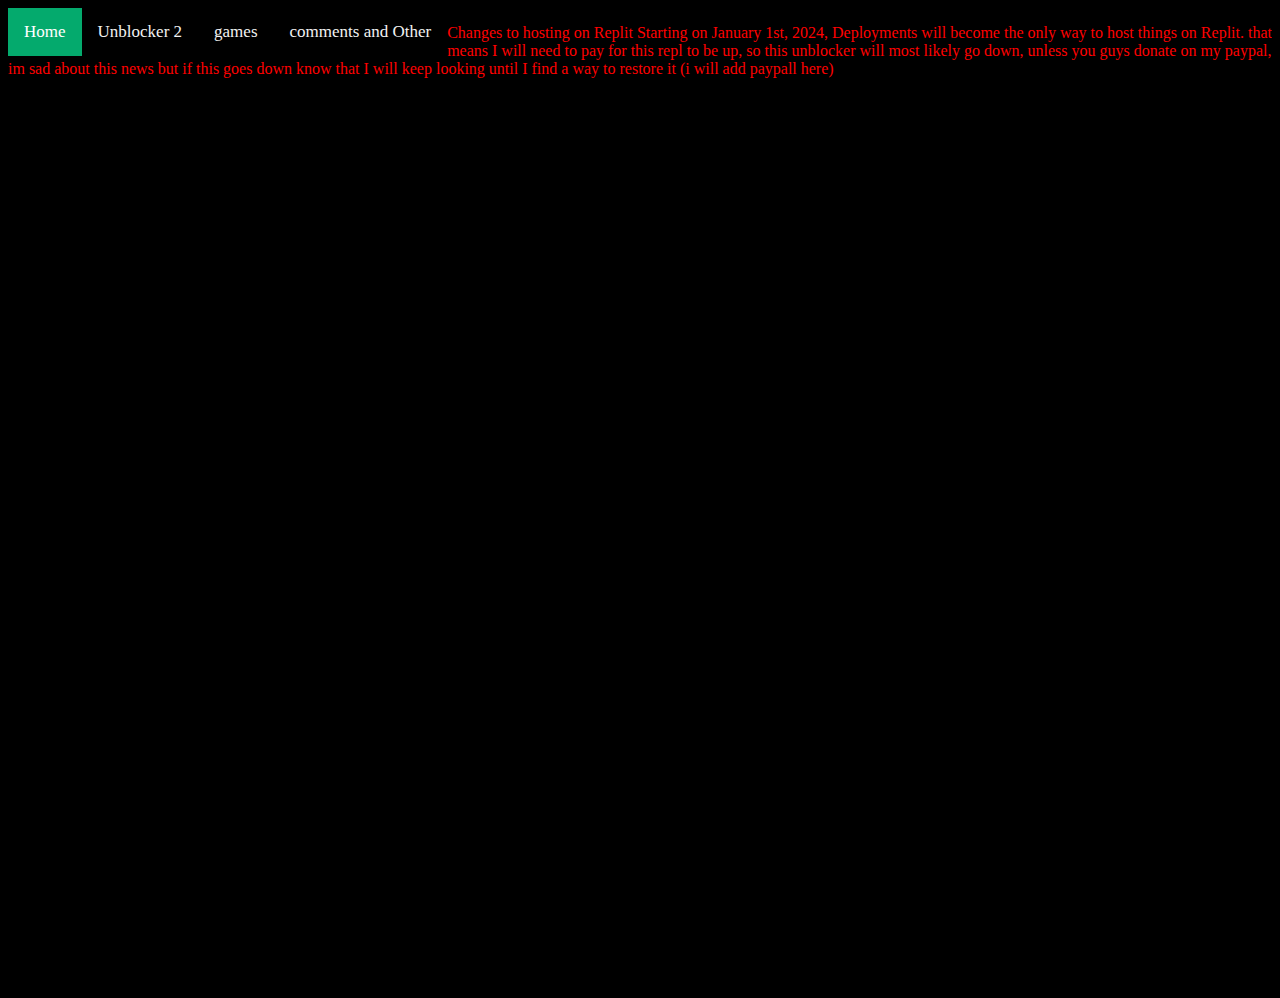
<file: index.html>
<!DOCTYPE html>
<html>

<head>
  <meta charset="utf-8">
  <meta name="viewport" content="width=device-width">
  <title>Classes</title>
  <link href="style.css" rel="stylesheet" type="text/css" />
</head>
  
<link rel="preconnect" href="https://fonts.googleapis.com">
<link rel="preconnect" href="https://fonts.gstatic.com" crossorigin>
<link href="https://fonts.googleapis.com/css2?family=Syne%20Tactile&display=swap" rel="stylesheet">
  
<body style="background-color:black;">
  <div class="topnav">
  <a class="active" href="./index.html">Home</a>
  <a href="./U2.html">Unblocker 2</a>
    <a href="./games.html">games</a>
    <a href="./Comments.html">comments and Other</a>
 <p style="color:red;">Changes to hosting on Replit
Starting on January 1st, 2024, Deployments will become the only way to host things on Replit.
that means I will need to pay for this repl to be up, so this unblocker will most likely go down, unless you guys donate on my paypal, im sad about this news but if this goes down know that I will keep looking until I find a way to restore it (i will add paypall here) </p> 
  </div>

 <iframe width="1600" height="900" src="https://interstellar.hop.sh/" title="proxy" frameborder="0" allow="accelerometer; autoplay; clipboard-write; encrypted-media; gyroscope; picture-in-picture" allowfullscreen></iframe>
<br>



  
<script async src="https://pagead2.googlesyndication.com/pagead/js/adsbygoogle.js?client=ca-pub-1863526228815979"
     crossorigin="anonymous"></script>



  
</body>
</head>
</file>
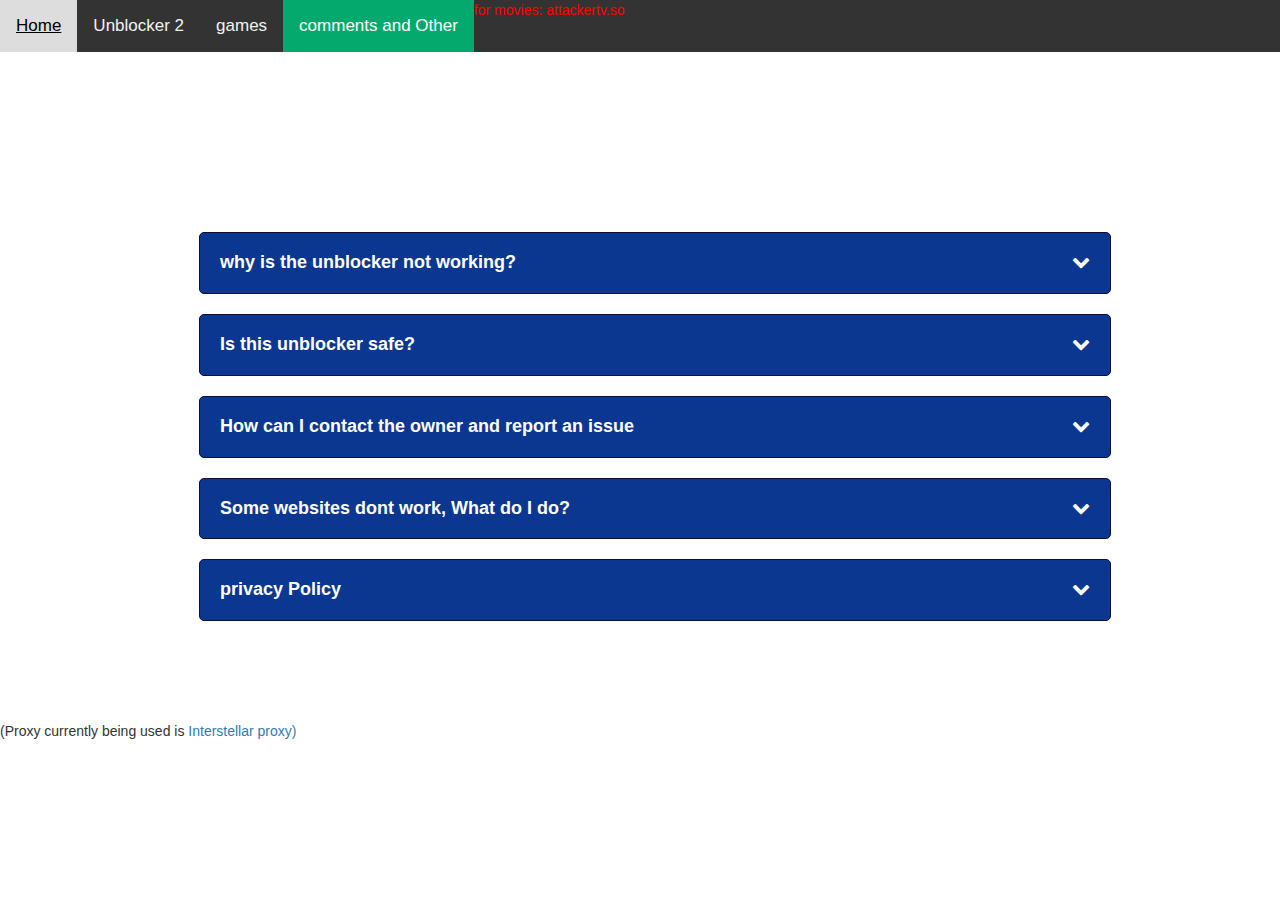
<file: Comments.html>
<head>
<body>


  
  <div class="topnav">
  <a href="./index.html">Home</a>
    <a href="./U2.html">Unblocker 2</a>
  <a href="./games.html">games</a>
      <a class="active" href="./Comments.html">comments and Other</a>

     <p style="color:red;">for movies: attackertv.so</p>
</div>

  <style>/* Add a black background color to the top navigation */
.topnav {
  background-color: #333;
  overflow: hidden;
}

/* Style the links inside the navigation bar */
.topnav a {
  float: left;
  color: #f2f2f2;
  text-align: center;
  padding: 14px 16px;
  text-decoration: none;
  font-size: 17px;
}

/* Change the color of links on hover */
.topnav a:hover {
  background-color: #ddd;
  color: black;
}

/* Add a color to the active/current link */
.topnav a.active {
  background-color: #04AA6D;
  color: white;
}
</style>
<br>
  <br><br><br>
<script src="https://cdn.commoninja.com/sdk/latest/commonninja.js" defer></script>
<div class="commonninja_component pid-c30e60a7-d61a-47f7-846b-537627711bf6"></div>

  <script src="https://cdn.commoninja.com/sdk/latest/commonninja.js" defer></script>
<div class="commonninja_component pid-41813791-f156-4cd9-ab0b-9471b3823b5b"></div>

<script src="https://cdn.commoninja.com/sdk/latest/commonninja.js" defer></script>
<div class="commonninja_component pid-08986d00-376d-431b-9302-2410dbb0d097"></div>
  
  <!-- Start of OpenWidget (www.openwidget.com) code -->
<script>
  window.__ow = window.__ow || {};
  window.__ow.organizationId = "22ff8dea-9ff1-498d-a3a6-fdc75d75c8d0";
  ;(function(n,t,c){function i(n){return e._h?e._h.apply(null,n):e._q.push(n)}var e={_q:[],_h:null,_v:"2.0",on:function(){i(["on",c.call(arguments)])},once:function(){i(["once",c.call(arguments)])},off:function(){i(["off",c.call(arguments)])},get:function(){if(!e._h)throw new Error("[OpenWidget] You can't use getters before load.");return i(["get",c.call(arguments)])},call:function(){i(["call",c.call(arguments)])},init:function(){var n=t.createElement("script");n.async=!0,n.type="text/javascript",n.src="https://cdn.openwidget.com/openwidget.js",t.head.appendChild(n)}};!n.__ow.asyncInit&&e.init(),n.OpenWidget=n.OpenWidget||e}(window,document,[].slice))
</script>
<noscript>You need to <a href="https://www.openwidget.com/enable-javascript" rel="noopener nofollow">enable JavaScript</a> to use the communication tool powered by <a href="https://www.openwidget.com/" rel="noopener nofollow" target="_blank">OpenWidget</a></noscript>
<!-- End of OpenWidget code -->


<script async src="https://pagead2.googlesyndication.com/pagead/js/adsbygoogle.js?client=ca-pub-1863526228815979"
     crossorigin="anonymous"></script>


  <!DOCTYPE html>
<html lang="en">
<head>
  <meta charset="UTF-8">
  <meta name="viewport" content="width=device-width, initial-scale=1.0">
  <meta http-equiv="X-UA-Compatible" content="ie=edge">
  <title>Document</title>
  <script src="https://ajax.googleapis.com/ajax/libs/jquery/1.11.1/jquery.min.js" charset="utf-8"></script>
  <style media="screen">

.accordions {
width: 80%;
margin: 100px auto;
}

.accordions h3 {
text-align: center;
font-family: "Roboto", sans-serif;
font-weight: bold;
}

.accordion-item {
background-color: #0b3791;
margin-bottom: 20px;
border: 1px solid #100e34;
border-radius: 5px;
color: #ffffff;
}

.accordion-item .accordion-title {
cursor: pointer;
padding: 20px;
transition: transform 0.4s ease-in-out;
}

.accordion-item .accordion-title.active-title {
background-color: #100e34;
color: #ffffff;
}

.accordion-item .accordion-title h3 {
font-weight: 700;
margin: 0;
font-size: 18px;
display: flex;
justify-content: space-between;
font-weight: bold;
}

.accordion-item .accordion-title i.fa-chevron-down {
transform: rotate(0);
transition: 0.4s;
}

.accordion-item .accordion-title i.fa-chevron-down.chevron-top {
transform: rotate(-180deg);
color: #fa5019;
}

.accordion-item .accordion-content {
display: none;
line-height: 1.7;
padding: 20px;
background-color: #ffffff;
border-radius: 0 0 5px 5px;
color: #100e34;
}

.accordion-item .accordion-content.active {
display: block;
}

.accordion-item .accordion-content p {
margin: 0;
font-family: "Nunito Sans", sans-serif;
font-size: 16px;
}

.details {
background: #dce1f2;
}

.details .detailed_info {
margin: 50px auto;
}

.details img {
margin: 0 auto;
display: block;
/* margin-top: 120px; */
}

.details h3 {
font-family: "Poppins", sans-serif;
font-weight: bold;
font-size: 20px;
}

.details p {
font-family: "Nunito Sans", sans-serif;
font-size: 16px;
line-height: 1.5em;
}

.details ul li {
font-family: "Nunito Sans", sans-serif;
font-size: 16px;
line-height: 1.7em;
}

  </style>
</head>
<body>
  <link rel="stylesheet" href="https://maxcdn.bootstrapcdn.com/font-awesome/4.7.0/css/font-awesome.min.css">
   <link href="https://maxcdn.bootstrapcdn.com/bootstrap/3.3.7/css/bootstrap.min.css" rel="stylesheet">
  <section id="faq">
    <div class="container faq">

      <div class="container">
        <div class="row">
          <div class="col-sm-12">
            <div class="accordions">
              <div class="accordion-item">
                <div class="accordion-title" data-tab="item1">
                  <h3>why is the unblocker not working? <i class="fa fa-chevron-down"></i></h3>
                </div>
                <div class="accordion-content" id="item1">
                  <p>
                    If the unblocker is not working, make sure you have clicked unblocker in the home page, if you did, or the unblocker has an error page, please click the blue button in the corner and press send a message to email me. (make sure to enter correct email so I can respond)
                  </p>
                </div>
              </div>

              <div class="accordion-item">
                <div class="accordion-title" data-tab="item2">
                  <h3>Is this unblocker safe? <i class="fa fa-chevron-down"></i></h3>
                </div>
                <div class="accordion-content" id="item2">
                  <p>
                    Yes, this is one of the safest unblockers as I dont collect any data any any way shape or form, if you have any issues please click the blue button in the corner and press send a message to email me. (make sure to enter correct email so I can respond)
                  </p>
                </div>
              </div>

              <div class="accordion-item">
                <div class="accordion-title" data-tab="item3">
                  <h3>How can I contact the owner and report an issue <i class="fa fa-chevron-down"></i></h3>
                </div>
                <div class="accordion-content" id="item3">
                  <p>
                    If you need to contact me please click the blue button in the corner and press send a message to email me. (make sure to enter correct email so I can respond)
                  </p>
                </div>
              </div>

              <div class="accordion-item">
                <div class="accordion-title" data-tab="item4">
                  <h3>Some websites dont work, What do I do? <i class="fa fa-chevron-down"></i></h3>
                </div>
                <div class="accordion-content" id="item4">
                  <p>
                   If some websites dont work, then it is not this websites fault, because My unblocker relies on </p> <a href ="https://github.com/interstellarnetwork"> interstellar </a> proxy, which I dont have any access to change anything in their system, i try to upgrade the unblocker so all websites work,  if you have any issues, please click the blue button in the corner and press send a message to email me. (make sure to enter correct email so I can respond)
                  </p>
                </div>
              </div>
              <div class="accordion-item">
                <div class="accordion-title" data-tab="item5">
                  <h3>privacy Policy<i class="fa fa-chevron-down"></i></h3>
                </div>
                <div class="accordion-content" id="item5">
                  <p>
                   <h1>Privacy Policy</h1>
Last updated: September 04, 2023
<br>
This Privacy Policy describes Our policies and procedures on the collection, use and disclosure of Your information when You use the Service and tells You about Your privacy rights and how the law protects You.
<br>
We use Your Personal data to provide and improve the Service. By using the Service, You agree to the collection and use of information in accordance with this Privacy Policy. <br>
<h1>Interpretation and Definitions</h1>
<h3>Interpretation</h3>
The words of which the initial letter is capitalized have meanings defined under the following conditions. The following definitions shall have the same meaning regardless of whether they appear in singular or in plural.

<h1>Definitions</h1>
<h2>For the purposes of this Privacy Policy:</h2>
<br>
Account means a unique account created for You to access our Service or parts of our Service.
<br>
Affiliate means an entity that controls, is controlled by or is under common control with a party, where "control" means ownership of 50% or more of the shares, equity interest or other securities entitled to vote for election of directors or other managing authority.
<br>
Company (referred to as either "the Company", "We", "Us" or "Our" in this Agreement) refers to Nothing Sus.
<br>
Cookies are small files that are placed on Your computer, mobile device or any other device by a website, containing the details of Your browsing history on that website among its many uses.
<br>
Country refers to: United Arab Emirates
<br>
Device means any device that can access the Service such as a computer, a cellphone or a digital tablet.
<br>
Personal Data is any information that relates to an identified or identifiable individual.
<br>
Service refers to the Website.
<br>
Service Provider means any natural or legal person who processes the data on behalf of the Company. It refers to third-party companies or individuals employed by the Company to facilitate the Service, to provide the Service on behalf of the Company, to perform services related to the Service or to assist the Company in analyzing how the Service is used.
<br>
Usage Data refers to data collected automatically, either generated by the use of the Service or from the Service infrastructure itself (for example, the duration of a page visit).
<br>
Website refers to Nothing Sus, accessible from nothingsus--rogehibrahim.repl.co
<br>
You means the individual accessing or using the Service, or the company, or other legal entity on behalf of which such individual is accessing or using the Service, as applicable.
<br>
Other legal requirements
The Company may disclose Your Personal Data in the good faith belief that such action is necessary to:
<br>
Comply with a legal obligation
Protect and defend the rights or property of the Company
Prevent or investigate possible wrongdoing in connection with the Service
Protect the personal safety of Users of the Service or the public
Protect against legal liability

<br>
                    <h1>Links to Other Websites</h1>
Our Service may contain links to other websites that are not operated by Us. If You click on a third party link, You will be directed to that third party's site. We strongly advise You to review the Privacy Policy of every site You visit.

<br>

                    
                  <h1>DISCLAIMER</h1>
<style>
  [data-custom-class='body'], [data-custom-class='body'] * {
          background: transparent !important;
        }
[data-custom-class='title'], [data-custom-class='title'] * {
          font-family: Arial !important;
font-size: 26px !important;
color: #000000 !important;
        }
[data-custom-class='subtitle'], [data-custom-class='subtitle'] * {
          font-family: Arial !important;
color: #595959 !important;
font-size: 14px !important;
        }
[data-custom-class='heading_1'], [data-custom-class='heading_1'] * {
          font-family: Arial !important;
font-size: 19px !important;
color: #000000 !important;
        }
[data-custom-class='heading_2'], [data-custom-class='heading_2'] * {
          font-family: Arial !important;
font-size: 17px !important;
color: #000000 !important;
        }
[data-custom-class='body_text'], [data-custom-class='body_text'] * {
          color: #595959 !important;
font-size: 14px !important;
font-family: Arial !important;
        }
[data-custom-class='link'], [data-custom-class='link'] * {
          color: #3030F1 !important;
font-size: 14px !important;
font-family: Arial !important;
word-break: break-word !important;
        }
</style>

      <div data-custom-class="body">
      <div><div align="center" class="MsoNormal" data-custom-class="title" style="text-align: left; line-height: 1.5;"><a name="_4r5vko5di6yg"></a><strong><span style="line-height: 150%; font-size: 26px;">DISCLAIMER</span></strong></div><div align="center" class="MsoNormal" style="text-align:center;line-height:150%;"><a name="_l2jmcqu2bv4x"></a></div><div align="center" class="MsoNormal" data-custom-class="subtitle" style="text-align: left; line-height: 150%;"><br></div><div align="center" class="MsoNormal" data-custom-class="subtitle" style="text-align: left; line-height: 150%;"><span style="color: rgb(127,127,127); font-size: 15px; text-align: justify;"><strong>Last updated </strong><bdt class="block-container question question-in-editor" data-id="f06b270d-4b70-bc53-bef4-2d8996dff70b" data-type="question"><strong>September 04, 2023</strong></bdt></span></div><div class="MsoNormal" style="text-align: justify; line-height: 1.5;"><br></div><div class="MsoNormal" style="text-align: justify; line-height: 1.5;"><br></div><div class="MsoNormal" data-custom-class="heading_1"><a name="_xs0r05tcjblb"></a><strong><span style="line-height: 115%; font-size: 19px;">WEBSITE DISCLAIMER</span></strong></div></div><div style="line-height: 1.2;"><br></div><div><div class="MsoNormal" data-custom-class="body_text" style="line-height: 1.5;"><span style="color: rgb(89, 89, 89); font-size: 15px;">The information provided by <bdt class="block-container question question-in-editor" data-id="1e91c6ac-db3b-ab40-09dc-333e7d471e6c" data-type="question">nothingsus</bdt> (<bdt class="block-component"></bdt>"we," "us," or "our"<bdt class="statement-end-if-in-editor"></bdt>) on <bdt class="block-component"></bdt><bdt class="question">nothingsus.rogehibrahim.repl.co</bdt> (the <bdt class="block-component"></bdt>"Site"<bdt class="statement-end-if-in-editor"></bdt>)<bdt class="block-component"></bdt></bdt> is for general informational purposes only. All information on <span style="color: rgb(89, 89, 89); font-size: 15px;"><bdt class="block-component"></bdt>the Site is provided in good faith, however we make no representation or warranty of any kind, express or implied, regarding the accuracy, adequacy, validity, reliability, availability, or completeness of any information on. UNDER NO CIRCUMSTANCE SHALL WE HAVE ANY LIABILITY TO YOU FOR ANY LOSS OR DAMAGE OF ANY KIND INCURRED AS A RESULT OF THE USE OF THE SITE OR RELIANCE ON ANY INFORMATION PROVIDED ON YOUR USE OF AND YOUR RELIANCE ON ANY INFORMATION ON THE SITE IS SOLELY AT YOUR OWN RISK <br> <br>
EXTERNAL LINKS
DISCLAIMER <br> The Site may contain (or you may be sent through the Site links to other
websites or content belonging to or originating from third parties or links to
websites and features in banners or other advertising. Such external links are
not investigated, monitored, or checked for accuracy, adequacy, validity, reliability,
availability, or completeness by us. WE DO NOT WARRANT, ENDORSE, GUARANTEE, OR
ASSUME RESPONSIBILITY FOR THE ACCURACY OR RELIABILITY OF ANY INFORMATION
OFFERED BY THIRD-PARTY WEBSITES LINKED THROUGH THE SITE OR ANY WEBSITE OR
FEATURE LINKED IN ANY BANNER OR OTHER ADVERTISING. WE WILL NOT BE A PARTY TO OR
IN ANY WAY BE RESPONSIBLE FOR MONITORING ANY TRANSACTION BETWEEN YOU AND THIRD-PARTY PROVIDERS OF PRODUCTS OR SERVICES.
     
    </style>
      </div>
      
                    
                    <br>
                   <h1>Contact Us</h1> 
If you have any questions about this Privacy Policy, You can contact us:

By email: rorogaming0379@outlook.com

By visiting <a href="Comments.html">this</a> page on our website and clicking the blue button in the corner
                  </p>
                </div>
              
              
              </div>

            </div>
          </div>
        </div>
      </div>
    </div>
  </section>
  <script type="text/javascript">
  $(document).ready(function () {
    $(".accordion-title").click(function (e) {
      var accordionitem = $(this).attr("data-tab");
      $("#" + accordionitem)
        .slideToggle()
        .parent()
        .siblings()
        .find(".accordion-content")
        .slideUp();

      $(this).toggleClass("active-title");
      $("#" + accordionitem)
        .parent()
        .siblings()
        .find(".accordion-title")
        .removeClass("active-title");

      $("i.fa-chevron-down", this).toggleClass("chevron-top");
      $("#" + accordionitem)
        .parent()
        .siblings()
        .find(".accordion-title i.fa-chevron-down")
        .removeClass("chevron-top");
    });
  });


  </script>
</body>
</html>


<h10>(Proxy currently being used is</h10> <a href="https://github.com/interstellarnetwork"> Interstellar proxy)</a>
  
</body>
</head>
</file>
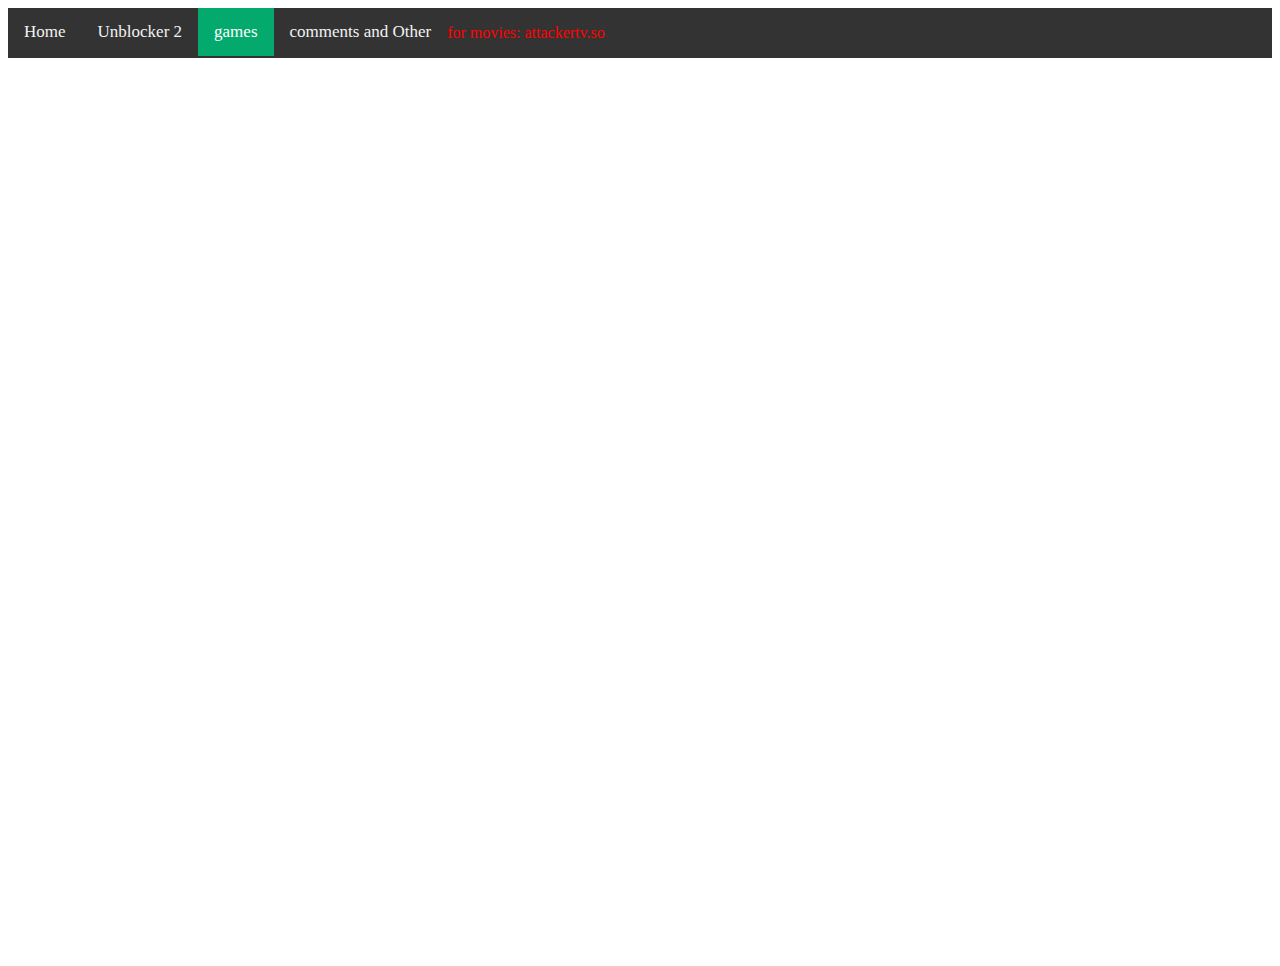
<file: games.html>
<head>
<body>


  
  <div class="topnav">
  <a href="./index.html">Home</a>
    <a href="./U2.html">Unblocker 2</a>
  <a class="active" href="./games.html">games</a>
    <a href="./Comments.html">comments and Other</a>
     <p style="color:red;">for movies: attackertv.so</p>
</div>

  <style>/* Add a black background color to the top navigation */
.topnav {
  background-color: #333;
  overflow: hidden;
}

/* Style the links inside the navigation bar */
.topnav a {
  float: left;
  color: #f2f2f2;
  text-align: center;
  padding: 14px 16px;
  text-decoration: none;
  font-size: 17px;
}

/* Change the color of links on hover */
.topnav a:hover {
  background-color: #ddd;
  color: black;
}

/* Add a color to the active/current link */
.topnav a.active {
  background-color: #04AA6D;
  color: white;
}
</style>


  <iframe src="https://interstellar.hop.sh/games.html" allowtransparency="true" width="1600" height="900" frameborder="0" scrolling="yes" 
  allowfullscreen></iframe>
  
  <script async src="https://pagead2.googlesyndication.com/pagead/js/adsbygoogle.js?client=ca-pub-1863526228815979"
     crossorigin="anonymous"></script>


  
</head>
</body>
</file>
<file: style.css>
html {
  height: 100%;
  width: 100%;
}

/* Add a black background color to the top navigation */
.topnav {
  background-color: #000000;
  overflow: hidden;
}

/* Style the links inside the navigation bar */
.topnav a {
  float: left;
  color: #f2f2f2;
  text-align: center;
  padding: 14px 16px;
  text-decoration: none;
  font-size: 17px;
}

/* Change the color of links on hover */
.topnav a:hover {
  background-color: #ddd;
  color: black;
}

/* Add a color to the active/current link */
.topnav a.active {
  background-color: #04AA6D;
  color: white;
}


/* Add a black background color to the top navigation */
.topnav {
  background-color: #000000;
  overflow: hidden;
}

/* Style the links inside the navigation bar */
.topnav a {
  float: left;
  color: #f2f2f2;
  text-align: center;
  padding: 14px 16px;
  text-decoration: none;
  font-size: 17px;
}

/* Change the color of links on hover */
.topnav a:hover {
  background-color: #ddd;
  color: black;
}

/* Add a color to the active/current link */
.topnav a.active {
  background-color: #04AA6D;
  color: white;
}

.accordion {
  background-color: #04AA6D;
  color: white;
</file>
